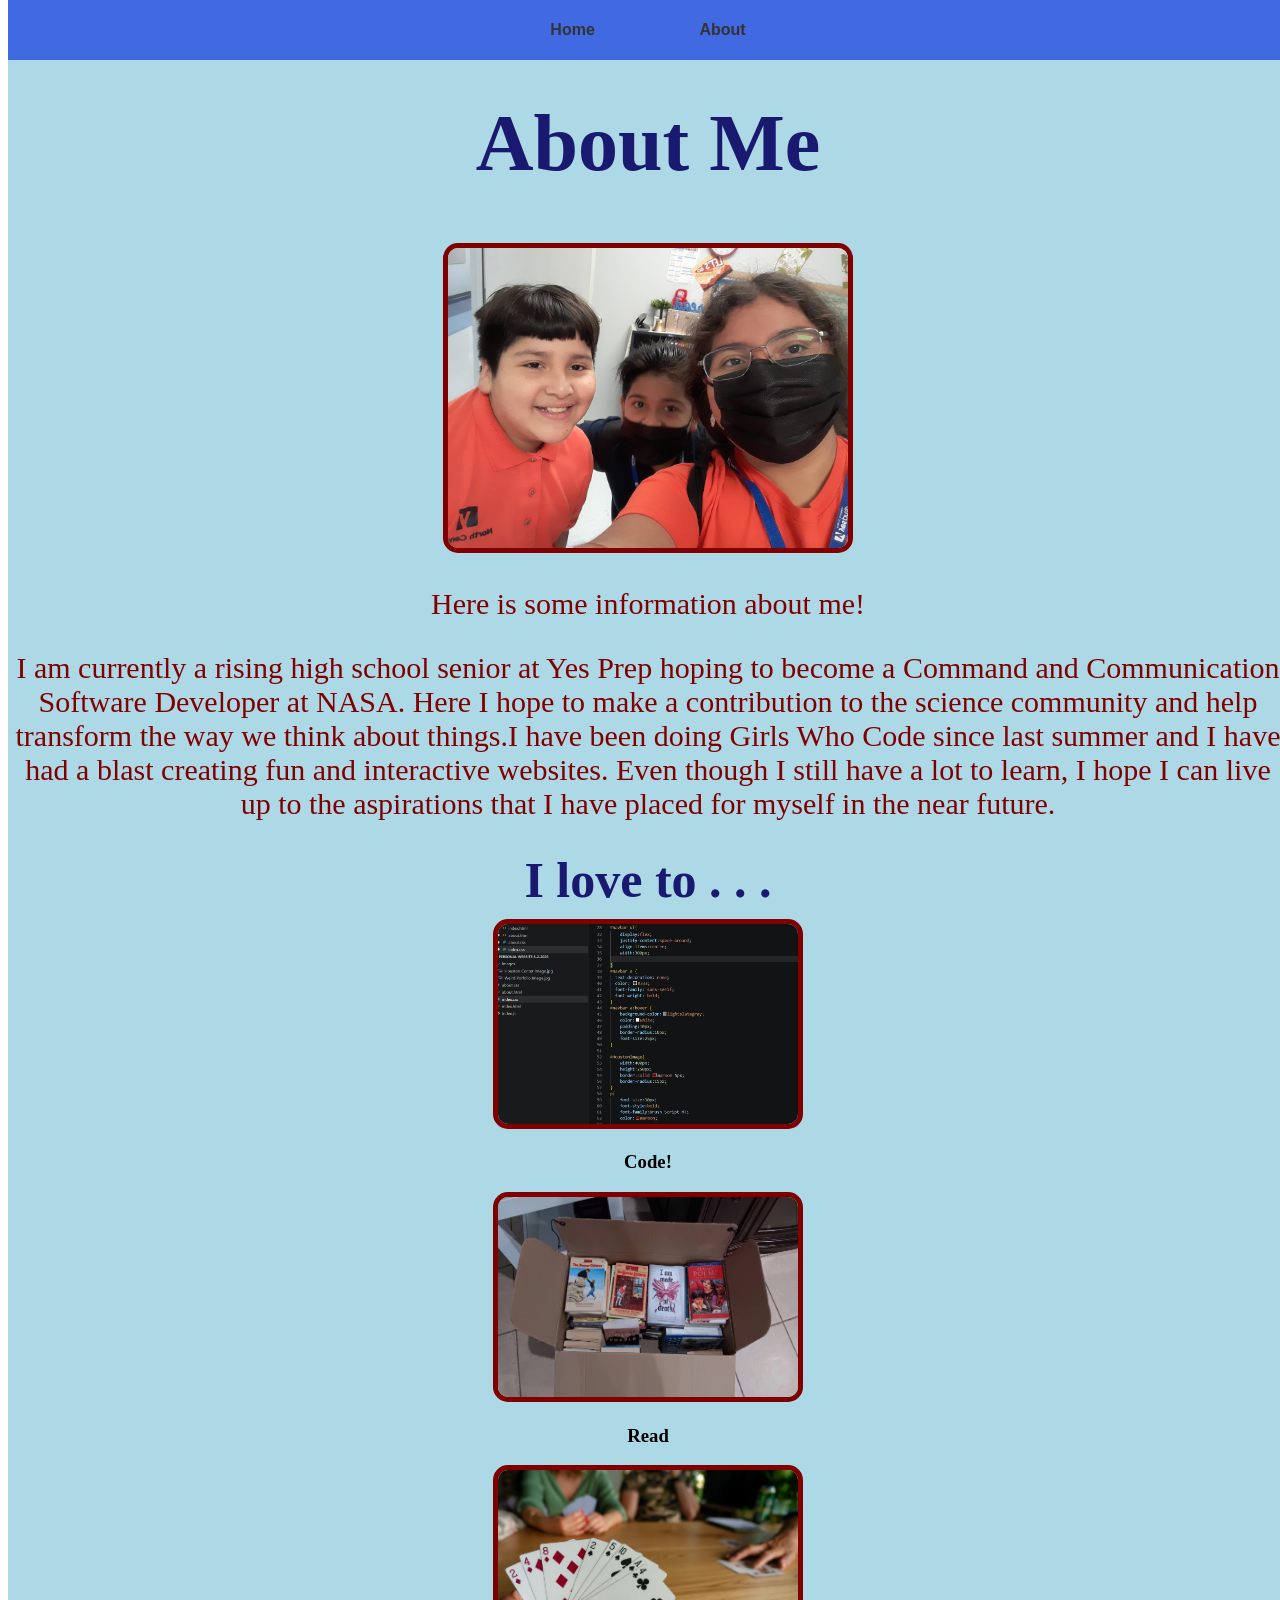
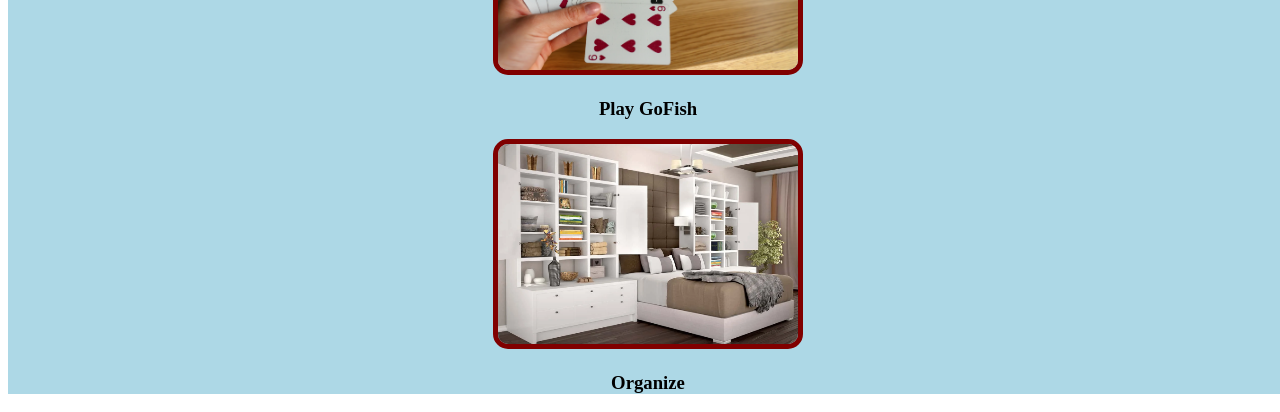
<file: about.html>
<!DOCTYPE html>
<html>
    <head>

        <link rel="stylesheet" href="about.css">
        <meta charset="utf-8">
        <meta name="viewport" content="width=device-width, initial-scale=1.0">
        <title>Portfolio</title>

    </head>

    <body>

        <nav id="navbar">
            <ul>
                <li><a href="index.html">Home</a></li>
                <li><a href="about.html">About</a></li>
            </ul>
        </nav>
        <div id="AboutPage">
            <h1>About Me</h1>
            <img id="MyImage"src="./images/Weird Porfolio Image.jpg" alt="Portfolio Image">
            <p>Here is some information about me!</p>
            <p>I am currently a rising high school senior at Yes Prep hoping to become a Command and Communication Software Developer at NASA. Here I hope to make a contribution to the science community and help transform the way we think about things.I have been doing Girls Who Code since last summer and I have had a blast creating fun and interactive websites. Even though I still have a lot to learn, I hope I can live up to the aspirations that I have placed for myself in the near future. </p>
            <h2>I love to  . . .</h2>
            <img class="PersonalityImages" src="./images/Coding Image.png" alt="Coding Image">
            <h3>Code!</h3>
            <img class="PersonalityImages" src="./images/Books.jpg" alt="Books Image">
            <h3>Read</h3>
            <img class="PersonalityImages" src="./images/Group_Card_Game.jpeg" alt="Somebody's playing cards are shown as a game is happening">
            <h3>Play GoFish</h3>
            <img class="PersonalityImages" src="./images/OrganizedRoom.webp" alt="A small and organized bedroom">
            <h3>Organize</h3>
        </div>
    </body>



</html>
</file>
<file: about.css>
#AboutPage{
    box-sizing:border-box;
    min-height:100vh;
    width:100vw;
    background-color:lightblue;
    text-align:center;
    padding-top:90px;
}

#navbar{
    background-color:royalblue;
    width:100%;
    height:60px;
    display:flex;
    justify-content:space-around;
    align-items:center;
    position:fixed;
    top:0;




}
#navbar ul{
    list-style-type: none;
    margin:0;
    padding:0;
    display:flex;
    justify-content:space-around;
    align-items:center;
    width:300px;
    
}
#navbar a {
  text-decoration: none;
  color: #333;
  font-family: sans-serif;
  font-weight: bold;
}
#navbar a:hover {
    background-color:lightslategray;
    color:white;
    padding:10px;
    border-radius:10px;
    font-size:25px;
}

#MyImage{
    width:400px;
    height:300px;
    border:solid maroon 5px;
    border-radius:15px;
}
p{
    font-size:30px;
    font-style:bold;
    font-family:Brush Script MT;
    color:maroon;

}
h1{
    font-size:80px;
    color:midnightblue;
    font-family:Brush Script MT;
    margin-top:0;
}
h2{
    font-size:50px;
    color:midnightblue;
    font-family:Brush Script MT;
    margin:10px;
}
.PersonalityImages{
    width:300px;
    height:200px;
    border:solid maroon 5px;
    border-radius:15px;

}
</file>
